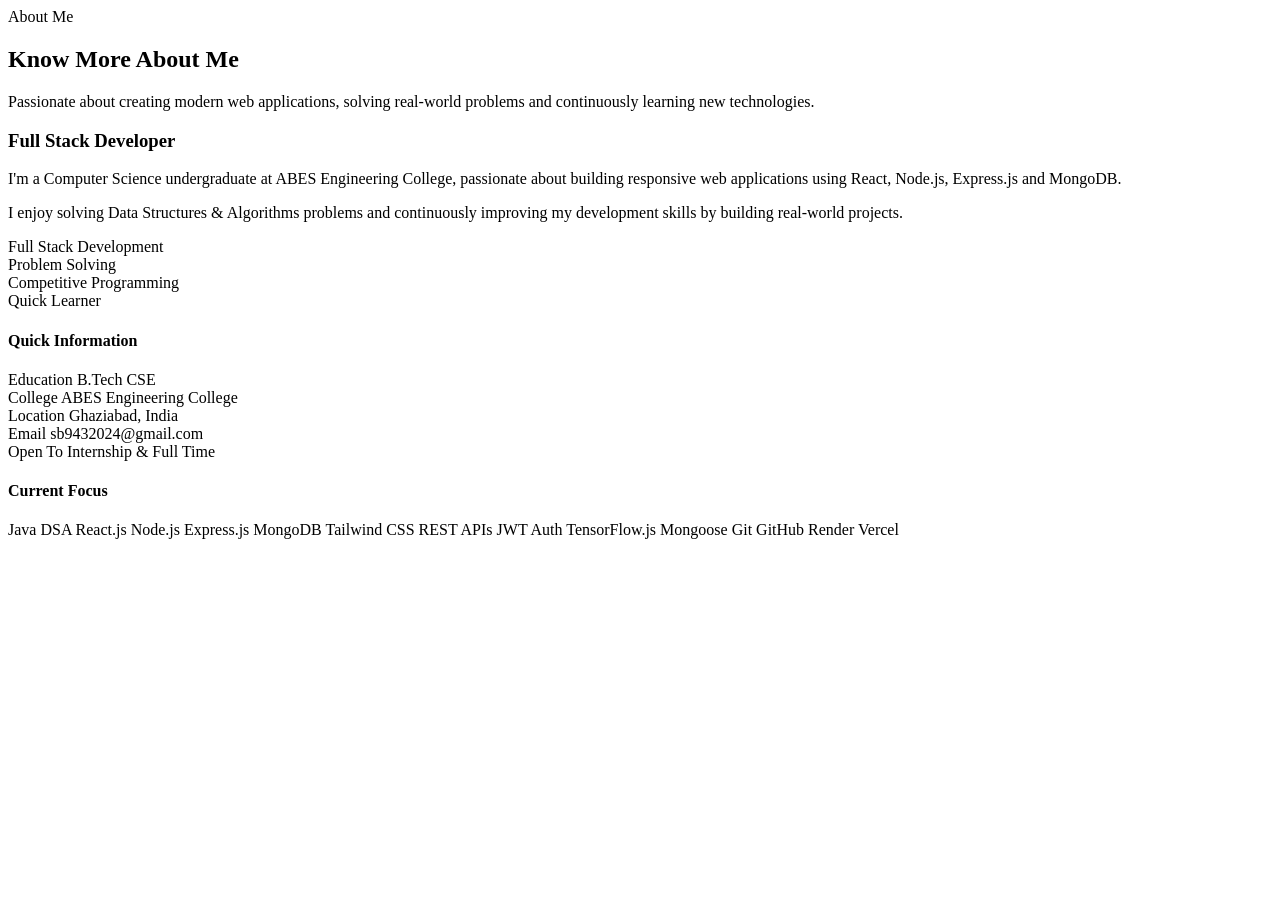
<file: components/about.html>
<!doctype html>
<html lang="en">
  <head>
    <meta charset="UTF-8" />
    <meta name="viewport" content="width=device-width, initial-scale=1.0" />
    <title>Document</title>
  </head>
  <body>
    <!-- ===================== ABOUT ===================== -->

    <section id="about" class="py-24 px-6">
      <div class="max-w-7xl mx-auto">
        <!-- Heading -->

        <div class="text-center mb-16">
          <span class="text-blue-400 font-semibold tracking-widest uppercase">
            About Me
          </span>

          <h2 class="mt-3 text-4xl md:text-5xl font-bold">
            Know More
            <span class="gradient-text">About Me</span>
          </h2>

          <p class="mt-5 max-w-2xl mx-auto text-slate-400 leading-8">
            Passionate about creating modern web applications, solving
            real-world problems and continuously learning new technologies.
          </p>
        </div>

        <div class="grid lg:grid-cols-2 gap-12 items-start">
          <!-- Left -->

          <div class="glass rounded-3xl p-8">
            <h3 class="text-3xl font-bold">Full Stack Developer</h3>

            <p class="mt-6 text-slate-400 leading-8">
              I'm a Computer Science undergraduate at ABES Engineering College,
              passionate about building responsive web applications using React,
              Node.js, Express.js and MongoDB.
            </p>

            <p class="mt-5 text-slate-400 leading-8">
              I enjoy solving Data Structures & Algorithms problems and
              continuously improving my development skills by building
              real-world projects.
            </p>

            <!-- Highlights -->

            <div class="grid sm:grid-cols-2 gap-5 mt-10">
              <div class="flex items-center gap-3">
                <i class="fa-solid fa-circle-check text-green-400"></i>

                <span>Full Stack Development</span>
              </div>

              <div class="flex items-center gap-3">
                <i class="fa-solid fa-circle-check text-green-400"></i>

                <span>Problem Solving</span>
              </div>

              <div class="flex items-center gap-3">
                <i class="fa-solid fa-circle-check text-green-400"></i>

                <span>Competitive Programming</span>
              </div>

              <div class="flex items-center gap-3">
                <i class="fa-solid fa-circle-check text-green-400"></i>

                <span>Quick Learner</span>
              </div>
            </div>
          </div>

          <!-- Right -->

          <div class="grid gap-6">
            <div class="glass rounded-3xl p-6">
              <h4 class="text-xl font-semibold mb-5">Quick Information</h4>

              <div class="space-y-4">
                <div
                  class="flex justify-between border-b border-slate-800 pb-3"
                >
                  <span class="text-slate-400">Education</span>
                  <span>B.Tech CSE</span>
                </div>

                <div
                  class="flex justify-between border-b border-slate-800 pb-3"
                >
                  <span class="text-slate-400">College</span>
                  <span>ABES Engineering College</span>
                </div>

                <div
                  class="flex justify-between border-b border-slate-800 pb-3"
                >
                  <span class="text-slate-400">Location</span>
                  <span>Ghaziabad, India</span>
                </div>

                <div
                  class="flex justify-between border-b border-slate-800 pb-3"
                >
                  <span class="text-slate-400">Email</span>
                  <span class="text-blue-400"> sb9432024@gmail.com </span>
                </div>

                <div class="flex justify-between">
                  <span class="text-slate-400">Open To</span>
                  <span class="text-green-400"> Internship & Full Time </span>
                </div>
              </div>
            </div>

            <!-- Current Focus -->

            <div class="glass rounded-3xl p-6">
              <h4 class="text-xl font-semibold mb-5">Current Focus</h4>

              <div class="flex flex-wrap gap-3">
                <span class="skill-chip">Java</span>
                <span class="skill-chip">DSA</span>
                <span class="skill-chip">React.js</span>
                <span class="skill-chip">Node.js</span>
                <span class="skill-chip">Express.js</span>
                <span class="skill-chip">MongoDB</span>
                <span class="skill-chip">Tailwind CSS</span>
                <span class="skill-chip">REST APIs</span>
                <span class="skill-chip">JWT Auth</span>
                <span class="skill-chip">TensorFlow.js</span>
                <span class="skill-chip">Mongoose</span>
                <span class="skill-chip">Git</span>
                <span class="skill-chip">GitHub</span>
                <span class="skill-chip">Render</span>
                <span class="skill-chip">Vercel</span>
              </div>
            </div>
          </div>
        </div>
      </div>
    </section>
  </body>
</html>
</file>
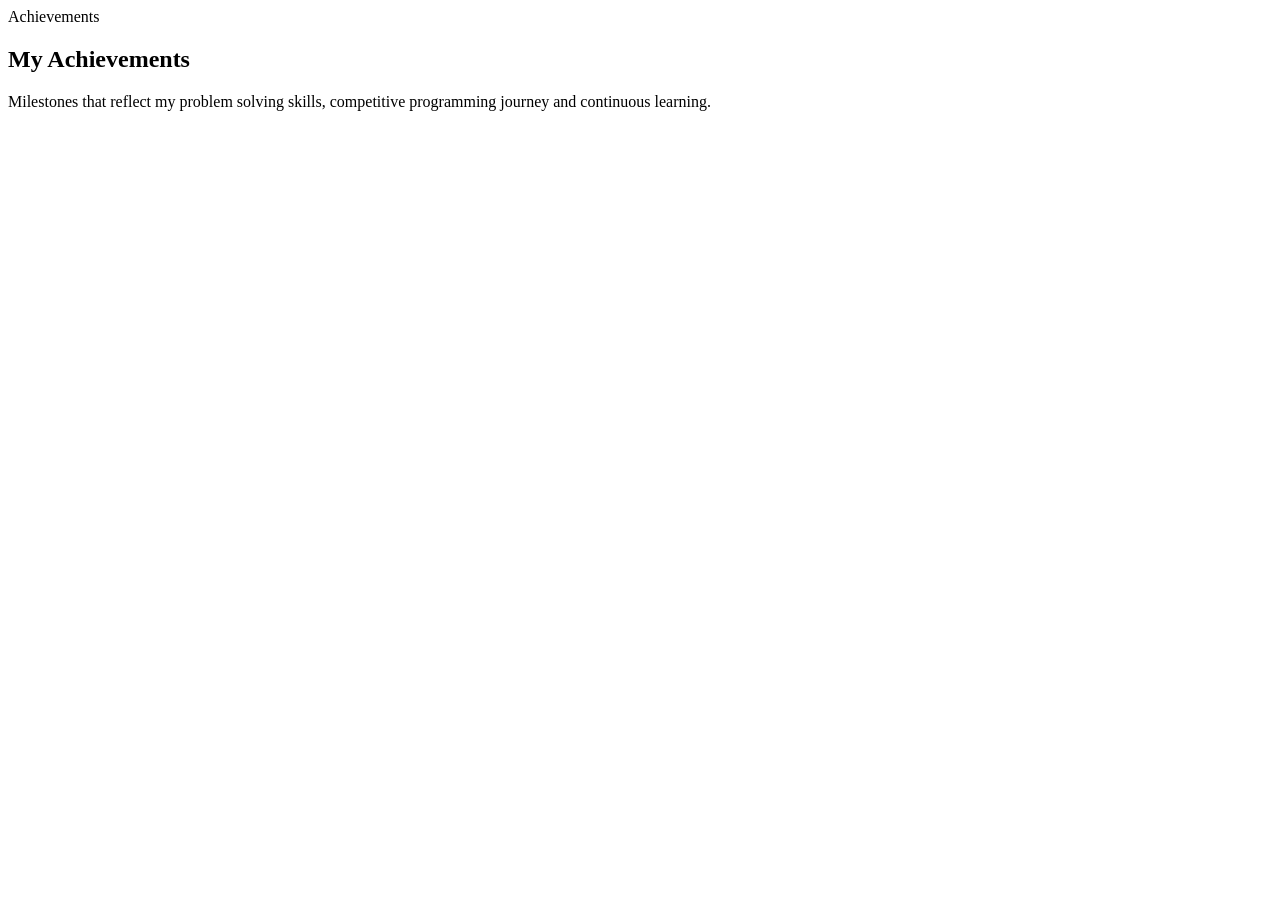
<file: components/achievements.html>
<!doctype html>
<html lang="en">
  <head>
    <meta charset="UTF-8" />
    <meta name="viewport" content="width=device-width, initial-scale=1.0" />
    <title>Document</title>
  </head>
  <body>
    <!-- ===================== ACHIEVEMENTS ===================== -->

    <section id="achievements" class="py-24 px-6">
      <div class="max-w-7xl mx-auto">
        <div class="text-center">
          <span class="text-blue-400 uppercase tracking-[4px] font-semibold">
            Achievements
          </span>

          <h2 class="mt-4 text-4xl md:text-5xl font-bold">
            My <span class="gradient-text">Achievements</span>
          </h2>

          <p class="mt-6 max-w-2xl mx-auto text-slate-400 leading-8">
            Milestones that reflect my problem solving skills, competitive
            programming journey and continuous learning.
          </p>
        </div>

        <div
          id="achievements-container"
          class="grid md:grid-cols-2 xl:grid-cols-3 gap-8 mt-16"
        ></div>
      </div>
    </section>
  </body>
</html>
</file>
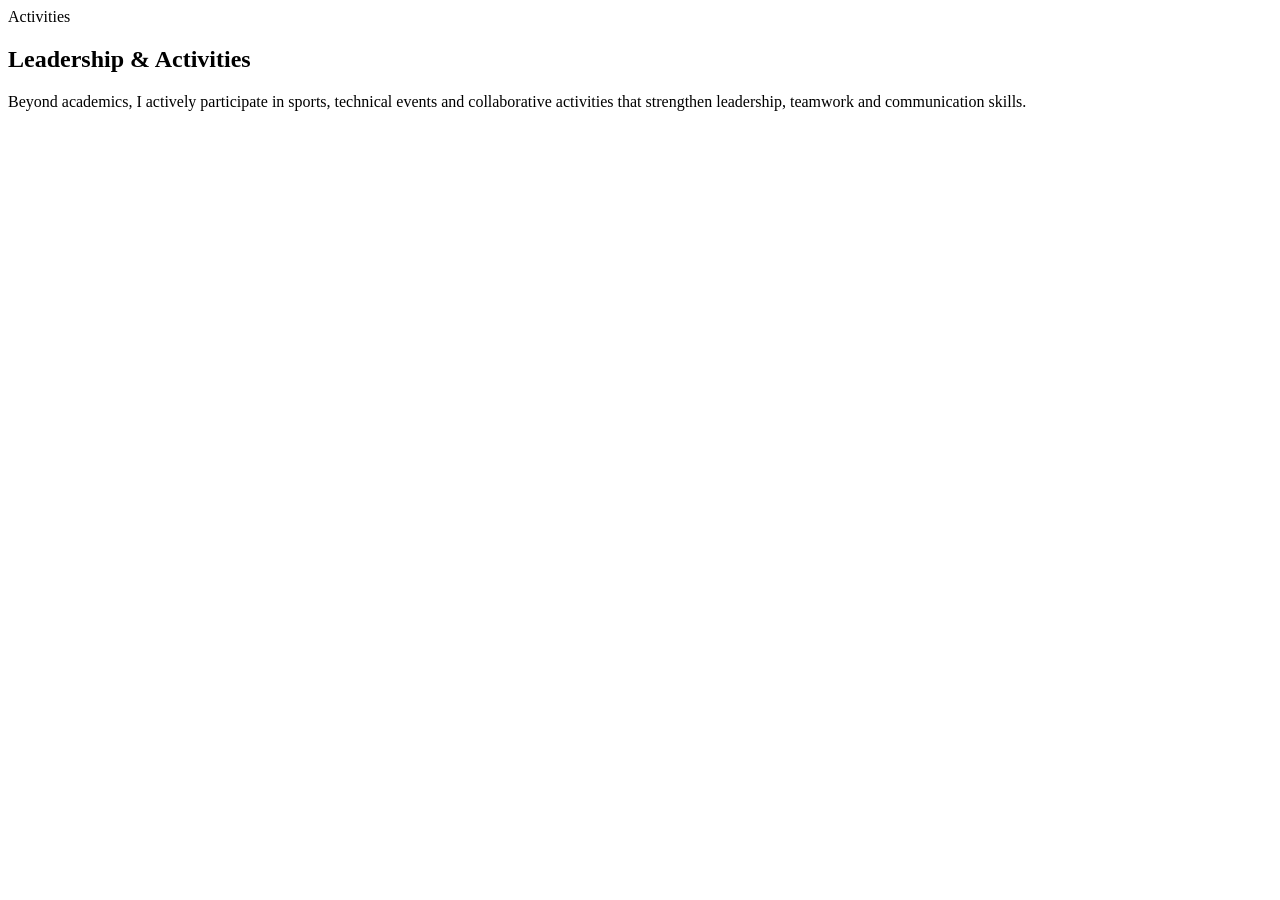
<file: components/activities.html>
<!doctype html>
<html lang="en">
  <head>
    <meta charset="UTF-8" />
    <meta name="viewport" content="width=device-width, initial-scale=1.0" />
    <title>Document</title>
  </head>
  <body>
    <!-- ===================== ACTIVITIES ===================== -->

    <section id="activities" class="py-24 px-6">
      <div class="max-w-7xl mx-auto">
        <div class="text-center">
          <span class="text-blue-400 uppercase tracking-[4px] font-semibold">
            Activities
          </span>

          <h2 class="mt-4 text-4xl md:text-5xl font-bold">
            Leadership & <span class="gradient-text">Activities</span>
          </h2>

          <p class="mt-6 max-w-2xl mx-auto text-slate-400 leading-8">
            Beyond academics, I actively participate in sports, technical events
            and collaborative activities that strengthen leadership, teamwork
            and communication skills.
          </p>
        </div>

        <div id="activities-container" class="relative mt-20"></div>
      </div>
    </section>
  </body>
</html>
</file>
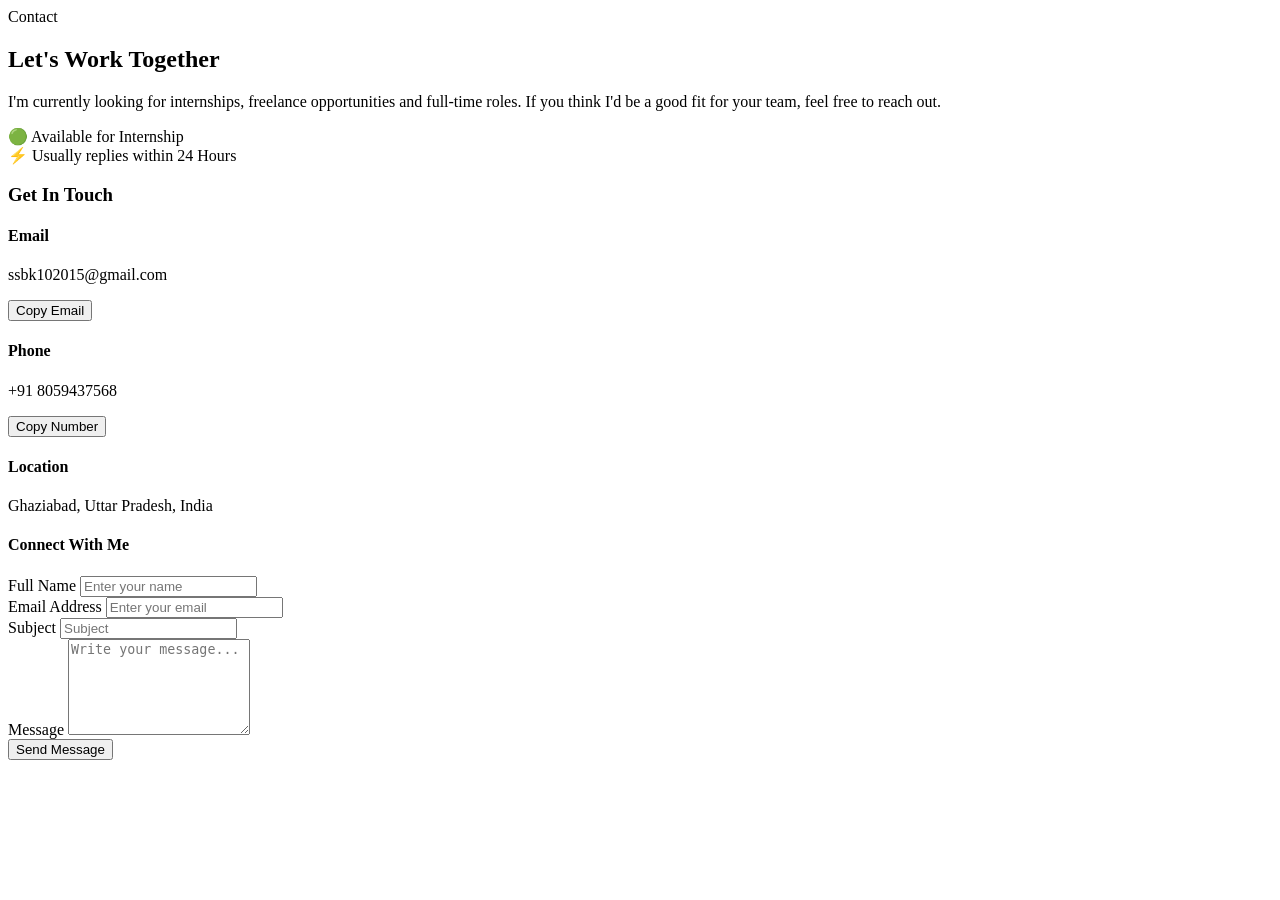
<file: components/contact.html>
<!doctype html>
<html lang="en">
  <head>
    <meta charset="UTF-8" />
    <meta name="viewport" content="width=device-width, initial-scale=1.0" />
    <title>Document</title>
  </head>
  <body>
    <!-- ================= CONTACT ================= -->

    <section id="contact" class="py-24 px-6">
      <div class="max-w-7xl mx-auto">
        <div class="text-center mb-16">
          <span class="text-blue-400 uppercase tracking-[0.3em] font-semibold"
            >Contact</span
          >

          <h2 class="mt-4 text-4xl md:text-5xl font-bold">
            Let's <span class="gradient-text">Work Together</span>
          </h2>

          <p class="mt-6 max-w-3xl mx-auto text-slate-400 text-lg leading-8">
            I'm currently looking for internships, freelance opportunities and
            full-time roles. If you think I'd be a good fit for your team, feel
            free to reach out.
          </p>
          <div class="mt-8 flex flex-wrap justify-center gap-4">
            <div
              class="px-5 py-3 rounded-full bg-green-500/10 border border-green-500/20 text-green-400 text-sm font-medium"
            >
              🟢 Available for Internship
            </div>
  
            <div
              class="px-5 py-3 rounded-full bg-blue-500/10 border border-blue-500/20 text-blue-400 text-sm font-medium"
            >
              ⚡ Usually replies within 24 Hours
            </div>
          </div>
        </div>

        <div class="grid lg:grid-cols-2 gap-12 items-start">
          <!-- ================= LEFT ================= -->

          <div class="glass rounded-3xl p-8">
            <h3 class="text-3xl font-bold mb-8">Get In Touch</h3>

            <div class="space-y-6">
              <div class="flex items-start gap-5">
                <div
                  class="w-14 h-14 rounded-2xl bg-blue-500/10 flex items-center justify-center text-blue-400 text-xl"
                >
                  <i class="fa-solid fa-envelope"></i>
                </div>

                <div>
                  <h4 class="font-semibold text-lg">Email</h4>

                  <p class="text-slate-400">ssbk102015@gmail.com</p>

                  <button
                    onclick="copyEmail()"
                    class="mt-2 text-blue-400 text-sm hover:text-white duration-300"
                  >
                    Copy Email
                  </button>
                </div>
              </div>

              <div class="flex items-start gap-5">
                <div
                  class="w-14 h-14 rounded-2xl bg-blue-500/10 flex items-center justify-center text-blue-400 text-xl"
                >
                  <i class="fa-solid fa-phone"></i>
                </div>

                <div>
                  <h4 class="font-semibold text-lg">Phone</h4>

                  <p class="text-slate-400">+91 8059437568</p>

                  <button
                    onclick="copyPhone()"
                    class="mt-2 text-blue-400 text-sm hover:text-white duration-300"
                  >
                    Copy Number
                  </button>
                </div>
              </div>

              <div class="flex items-start gap-5">
                <div
                  class="w-14 h-14 rounded-2xl bg-blue-500/10 flex items-center justify-center text-blue-400 text-xl"
                >
                  <i class="fa-solid fa-location-dot"></i>
                </div>

                <div>
                  <h4 class="font-semibold text-lg">Location</h4>

                  <p class="text-slate-400">Ghaziabad, Uttar Pradesh, India</p>
                </div>
              </div>
            </div>

            <div class="border-t border-slate-700 my-10"></div>

            <h4 class="font-semibold text-lg mb-5">Connect With Me</h4>

            <div class="flex gap-4 flex-wrap">
              <a
                href="https://github.com/Sonubhardwaj2003"
                target="_blank"
                class="social-btn"
              >
                <i class="fab fa-github"></i>
              </a>

              <a
                href="https://www.linkedin.com/in/sonu-bhardwaj-3363742ab/"
                target="_blank"
                class="social-btn"
              >
                <i class="fab fa-linkedin-in"></i>
              </a>

              <a
                href="https://leetcode.com/u/Sonu_2015/"
                target="_blank"
                class="social-btn"
              >
                <i class="fa-solid fa-code"></i>
              </a>

              <a
                href="assets/resume/Sonu_Bhardwaj_Resume.pdf"
                download
                class="social-btn"
              >
                <i class="fa-solid fa-download"></i>
              </a>
            </div>
          </div>

          <!-- ================= RIGHT ================= -->

          <div class="glass rounded-3xl p-8">
            <form id="contactForm" class="space-y-6">
              <div>
                <label class="block mb-2 font-medium"> Full Name </label>

                <input
                  type="text"
                  name="from_name"
                  placeholder="Enter your name"
                  required
                  class="contact-input"
                />
              </div>

              <div>
                <label class="block mb-2 font-medium"> Email Address </label>

                <input
                  type="email"
                  name="from_email"
                  placeholder="Enter your email"
                  required
                  class="contact-input"
                />
              </div>

              <div>
                <label class="block mb-2 font-medium"> Subject </label>

                <input
                  type="text"
                  name="subject"
                  placeholder="Subject"
                  required
                  class="contact-input"
                />
              </div>

              <div>
                <label class="block mb-2 font-medium"> Message </label>

                <textarea
                  name="message"
                  rows="6"
                  placeholder="Write your message..."
                  required
                  class="contact-input resize-none"
                ></textarea>
              </div>

              <button id="sendBtn" type="submit" class="primary-btn w-full">
                <span id="btnText">
                  <i class="fa-solid fa-paper-plane"></i>
                  Send Message
                </span>
              </button>
            </form>
          </div>
        </div>
      </div>
    </section>

    <!-- Toast -->

    <div
      id="toast"
      class="fixed bottom-8 right-8 hidden px-6 py-4 rounded-xl bg-slate-900 border border-slate-700 shadow-2xl z-50"
    >
      <span id="toastText"></span>
    </div>
  </body>
</html>
</file>
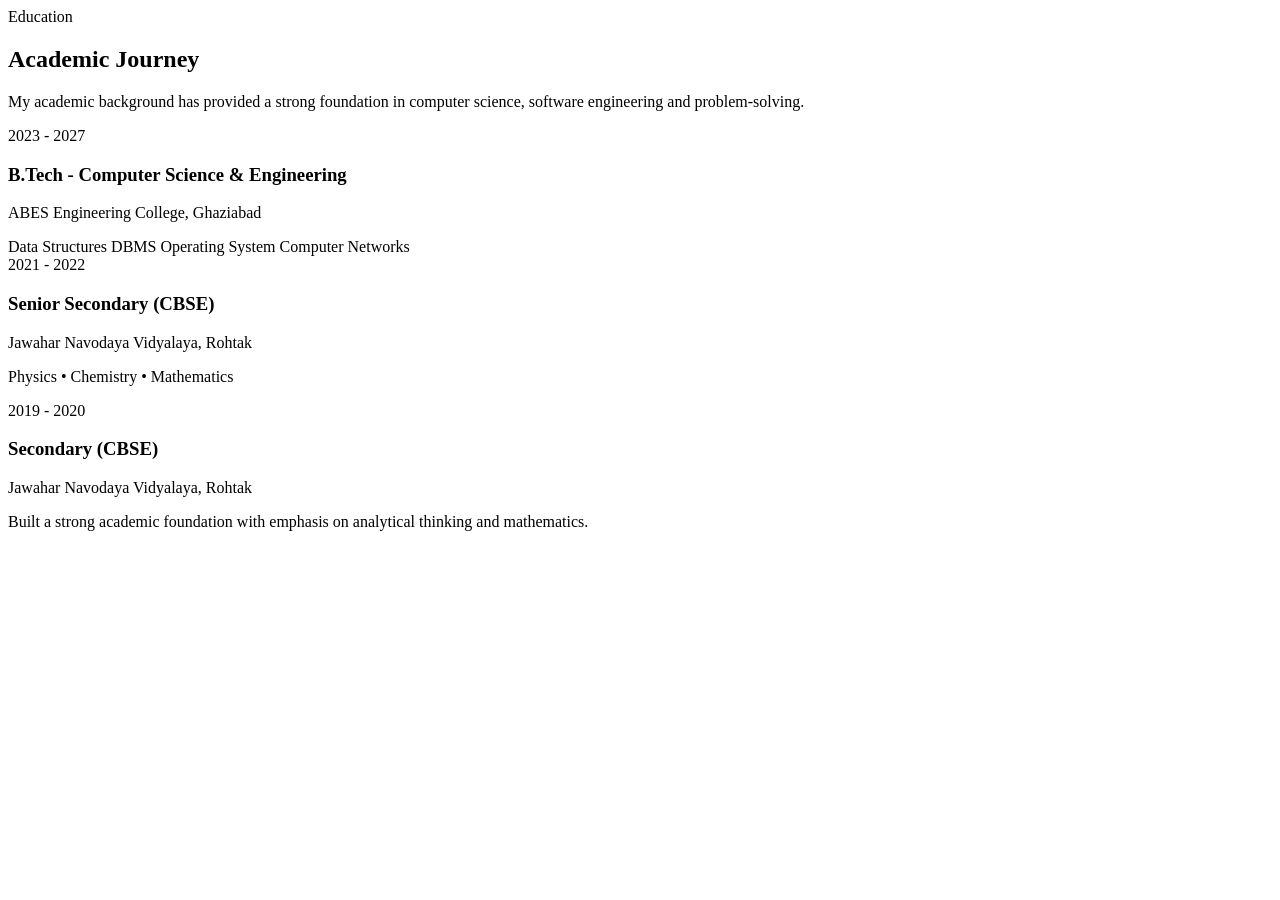
<file: components/education.html>
<!doctype html>
<html lang="en">
  <head>
    <meta charset="UTF-8" />
    <meta name="viewport" content="width=device-width, initial-scale=1.0" />
    <title>Document</title>
  </head>
  <body>
    <!-- ===================== EDUCATION ===================== -->

    <section id="education" class="py-24 px-6">
      <div class="max-w-7xl mx-auto">
        <!-- Heading -->

        <div class="text-center mb-16">
          <span class="text-blue-400 font-semibold tracking-widest uppercase">
            Education
          </span>

          <h2 class="mt-3 text-4xl md:text-5xl font-bold">
            Academic <span class="gradient-text">Journey</span>
          </h2>

          <p class="mt-5 max-w-2xl mx-auto text-slate-400 leading-8">
            My academic background has provided a strong foundation in computer
            science, software engineering and problem-solving.
          </p>
        </div>

        <!-- Timeline -->

        <div class="relative max-w-5xl mx-auto">
          <!-- Line -->

          <div
            class="absolute left-4 md:left-1/2 top-0 bottom-0 w-1 bg-slate-800 -translate-x-1/2"
          ></div>

          <!-- B.Tech -->

          <div class="relative mb-14 md:flex md:items-center">
            <div class="hidden md:block md:w-1/2"></div>

            <div
              class="absolute left-4 md:left-1/2 w-5 h-5 rounded-full bg-blue-500 border-4 border-slate-950 -translate-x-1/2"
            ></div>

            <div class="ml-12 md:ml-10 md:w-1/2">
              <div class="glass rounded-3xl p-7 hover-card">
                <span class="text-sm text-blue-400 font-medium">
                  2023 - 2027
                </span>

                <h3 class="mt-2 text-2xl font-bold">
                  B.Tech - Computer Science & Engineering
                </h3>

                <p class="mt-2 text-slate-400">
                  ABES Engineering College, Ghaziabad
                </p>

                <div class="flex flex-wrap gap-2 mt-5">
                  <span class="edu-chip">Data Structures</span>

                  <span class="edu-chip">DBMS</span>

                  <span class="edu-chip">Operating System</span>

                  <span class="edu-chip">Computer Networks</span>
                </div>
              </div>
            </div>
          </div>

          <!-- Class 12 -->

          <div
            class="relative mb-14 md:flex md:flex-row-reverse md:items-center"
          >
            <div class="hidden md:block md:w-1/2"></div>

            <div
              class="absolute left-4 md:left-1/2 w-5 h-5 rounded-full bg-cyan-400 border-4 border-slate-950 -translate-x-1/2"
            ></div>

            <div class="ml-12 md:mr-10 md:ml-0 md:w-1/2">
              <div class="glass rounded-3xl p-7 hover-card">
                <span class="text-sm text-cyan-400 font-medium">
                  2021 - 2022
                </span>

                <h3 class="mt-2 text-2xl font-bold">Senior Secondary (CBSE)</h3>

                <p class="mt-2 text-slate-400">
                  Jawahar Navodaya Vidyalaya, Rohtak
                </p>

                <p class="mt-5 text-slate-400">
                  Physics • Chemistry • Mathematics
                </p>
              </div>
            </div>
          </div>

          <!-- Class 10 -->

          <div class="relative md:flex md:items-center">
            <div class="hidden md:block md:w-1/2"></div>

            <div
              class="absolute left-4 md:left-1/2 w-5 h-5 rounded-full bg-purple-400 border-4 border-slate-950 -translate-x-1/2"
            ></div>

            <div class="ml-12 md:ml-10 md:w-1/2">
              <div class="glass rounded-3xl p-7 hover-card">
                <span class="text-sm text-purple-400 font-medium">
                  2019 - 2020
                </span>

                <h3 class="mt-2 text-2xl font-bold">Secondary (CBSE)</h3>

                <p class="mt-2 text-slate-400">
                  Jawahar Navodaya Vidyalaya, Rohtak
                </p>

                <p class="mt-5 text-slate-400">
                  Built a strong academic foundation with emphasis on analytical
                  thinking and mathematics.
                </p>
              </div>
            </div>
          </div>
        </div>
      </div>
    </section>
  </body>
</html>
</file>
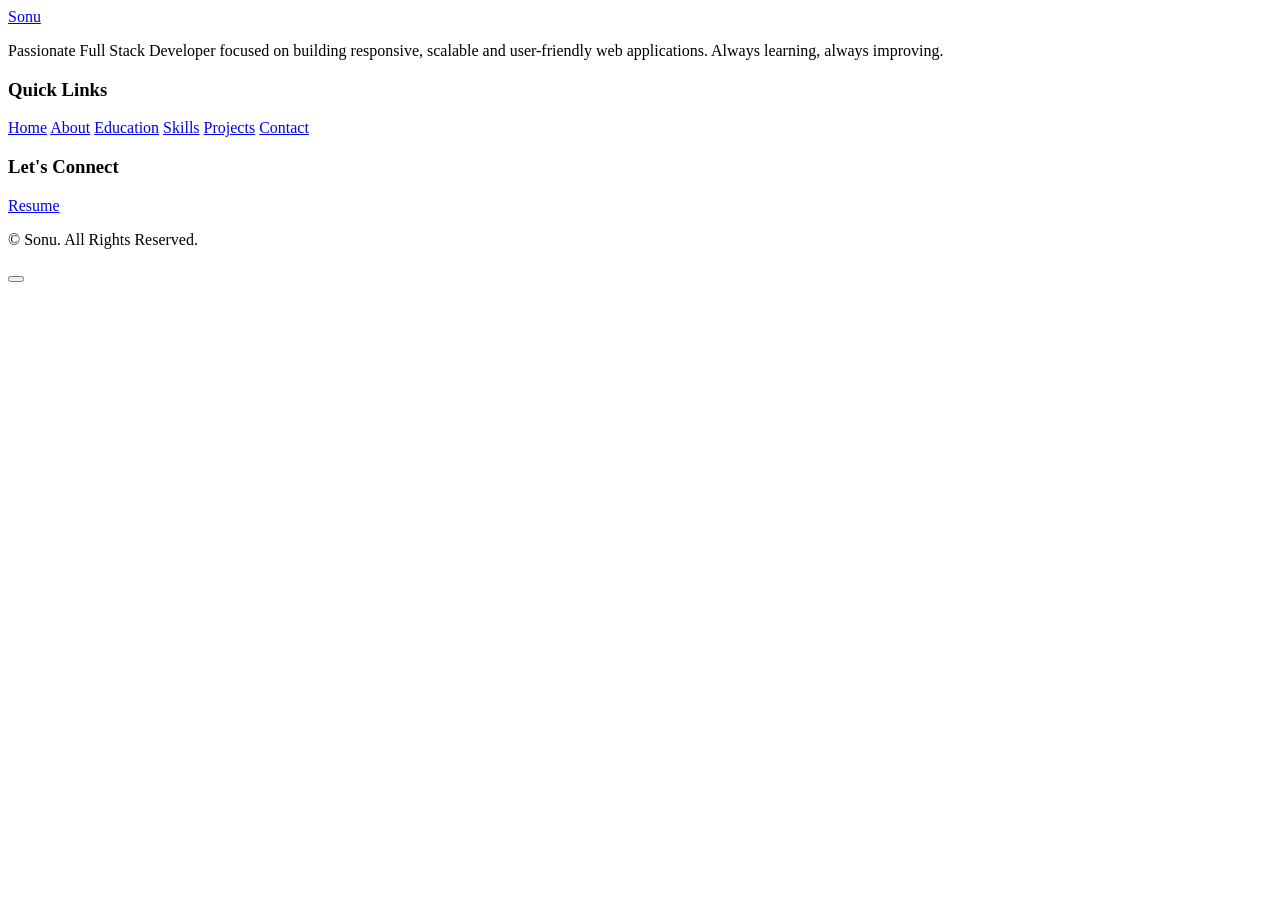
<file: components/footer.html>
<!doctype html>
<html lang="en">
  <head>
    <meta charset="UTF-8" />
    <meta name="viewport" content="width=device-width, initial-scale=1.0" />
    <title>Document</title>
  </head>
  <body>
    <!-- ================= FOOTER ================= -->

    <footer class="border-t border-slate-800 mt-20">
      <div class="max-w-7xl mx-auto px-6 py-16">
        <div class="grid lg:grid-cols-3 gap-12">
          <!-- LEFT -->

          <div>
            <a href="#hero" class="text-3xl font-bold">
              <span class="text-blue-500">Sonu</span>
            </a>

            <p class="mt-6 text-slate-400 leading-8">
              Passionate Full Stack Developer focused on building responsive,
              scalable and user-friendly web applications. Always learning,
              always improving.
            </p>
          </div>

          <!-- QUICK LINKS -->

          <div>
            <h3 class="text-xl font-semibold mb-6">Quick Links</h3>

            <div class="grid grid-cols-2 gap-4">
              <a href="#hero" class="footer-link">Home</a>

              <a href="#about" class="footer-link">About</a>

              <a href="#education" class="footer-link">Education</a>

              <a href="#skills" class="footer-link">Skills</a>

              <a href="#projects" class="footer-link">Projects</a>

              <a href="#contact" class="footer-link">Contact</a>
            </div>
          </div>

          <!-- SOCIAL -->

          <div>
            <h3 class="text-xl font-semibold mb-6">Let's Connect</h3>

            <div class="flex gap-4">
              <a href="mailto:sb59437568@gmail.com" class="footer-social">
                <i class="fa-solid fa-envelope"></i>
              </a>

              <a
                href="https://github.com/Sonubhardwaj2003"
                target="_blank"
                class="footer-social"
              >
                <i class="fa-brands fa-github"></i>
              </a>

              <a
                href="https://www.linkedin.com/in/sonu-bhardwaj-3363742ab/"
                target="_blank"
                class="footer-social"
              >
                <i class="fa-brands fa-linkedin-in"></i>
              </a>

              <a
                href="https://leetcode.com/u/Sonu_2015/"
                target="_blank"
                class="footer-social"
              >
                <i class="fa-solid fa-code"></i>
              </a>
            </div>

            <a
              href="assets/myResumeFNP.pdf"
              download
              class="primary-btn mt-8 inline-flex"
            >
              <i class="fa-solid fa-download"></i>
              Resume
            </a>
          </div>
        </div>

        <div
          class="border-t border-slate-800 mt-12 pt-8 flex flex-col md:flex-row items-center justify-between gap-5"
        >
          <p class="text-slate-400 text-center md:text-left">
            © <span id="year"></span> Sonu. All Rights Reserved.
          </p>

          <button id="scrollTop" class="footer-top">
            <i class="fa-solid fa-arrow-up"></i>
          </button>
        </div>
      </div>
    </footer>
  </body>
</html>
</file>
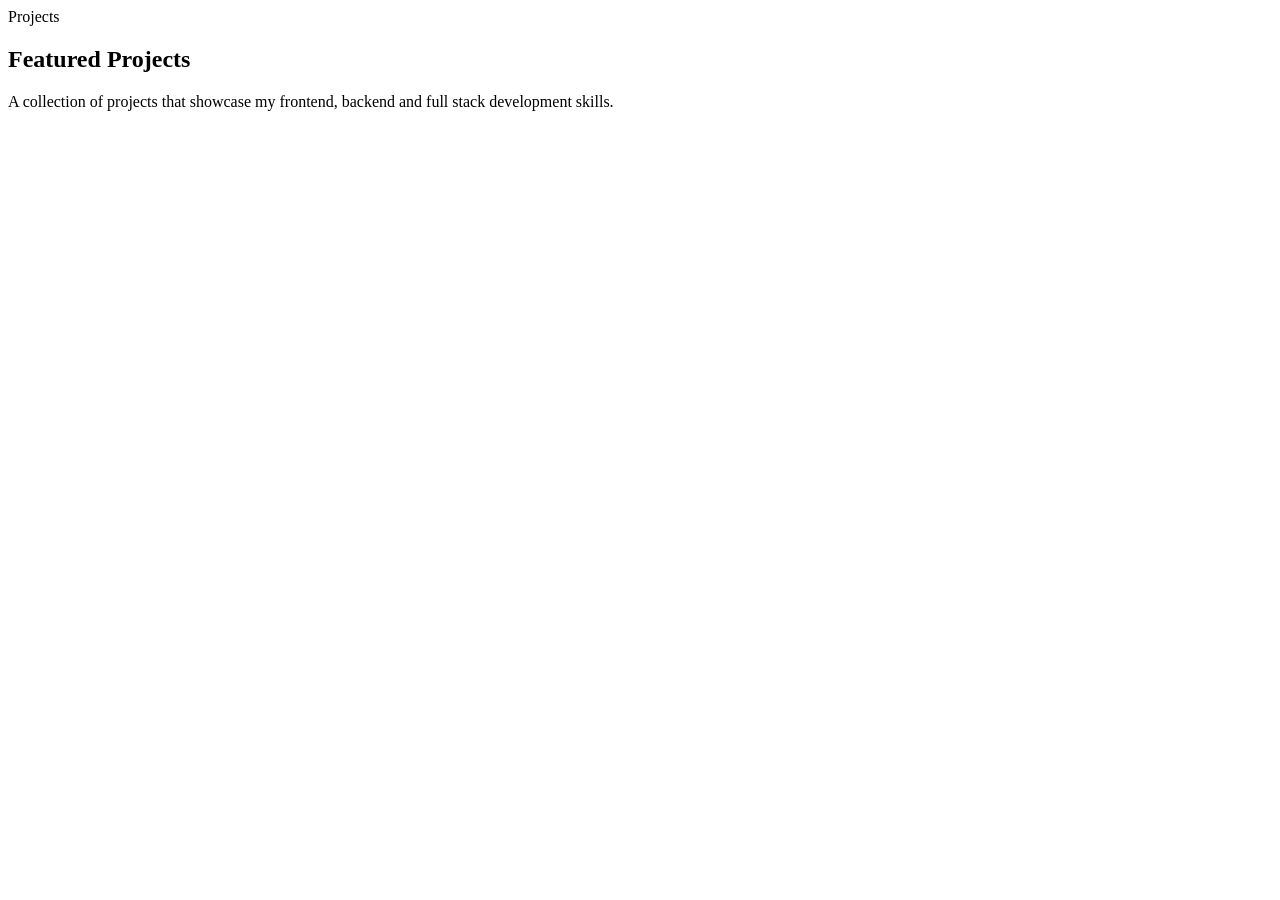
<file: components/projects.html>
<!doctype html>
<html lang="en">
  <head>
    <meta charset="UTF-8" />
    <meta name="viewport" content="width=device-width, initial-scale=1.0" />
    <title>Document</title>
  </head>
  <body>
    <!-- ===================== PROJECTS ===================== -->

    <section id="projects" class="py-24 px-6">
      <div class="max-w-7xl mx-auto">
        <div class="text-center">
          <span class="text-blue-400 uppercase tracking-[4px] font-semibold">
            Projects
          </span>

          <h2 class="mt-4 text-4xl md:text-5xl font-bold">
            Featured <span class="gradient-text">Projects</span>
          </h2>

          <p class="mt-6 max-w-2xl mx-auto text-slate-400 leading-8">
            A collection of projects that showcase my frontend, backend and full
            stack development skills.
          </p>
        </div>

        <div
          id="projects-container"
          class="grid lg:grid-cols-2 xl:grid-cols-3 gap-8 mt-16"
        ></div>
      </div>
    </section>
  </body>
</html>
</file>
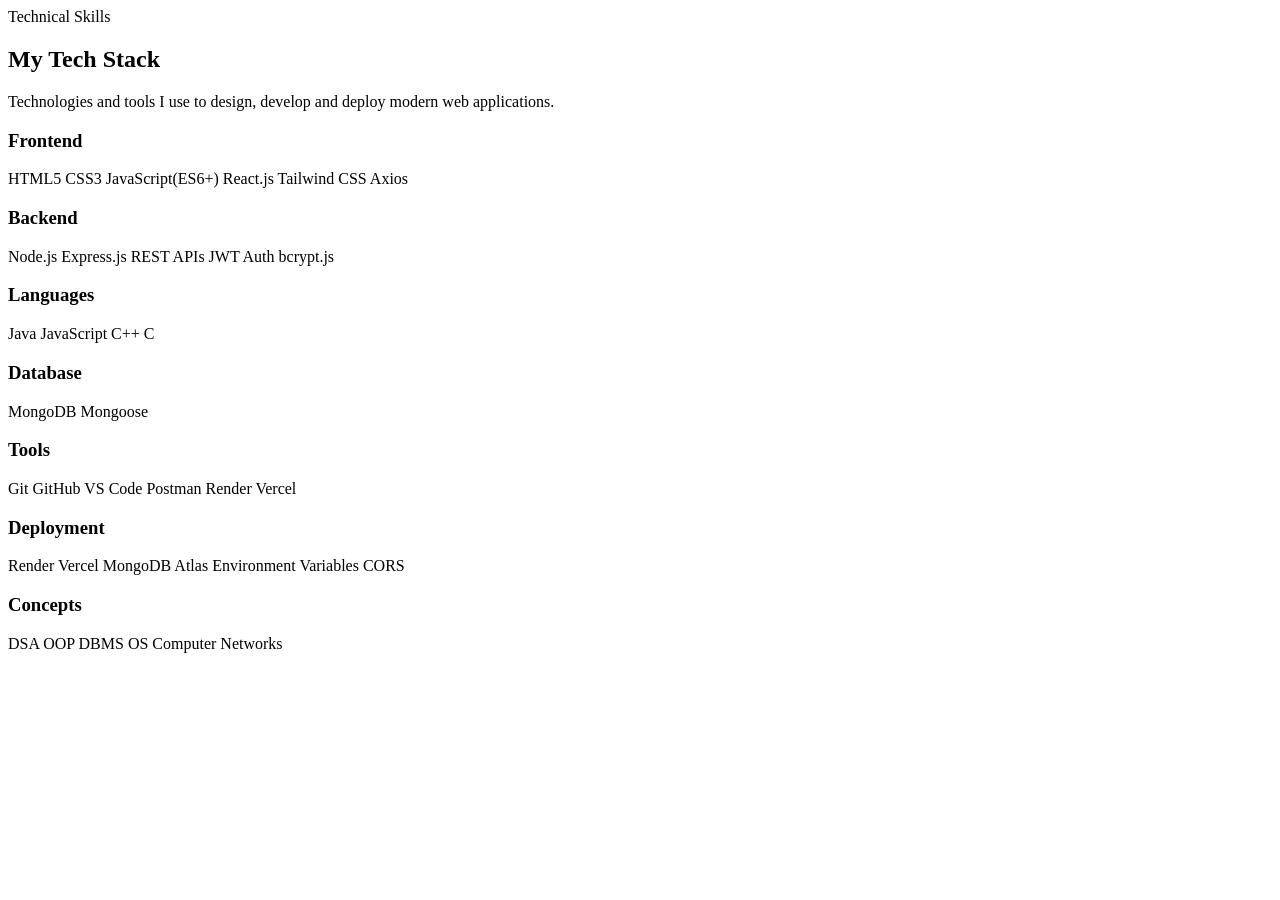
<file: components/skills.html>
<!doctype html>
<html lang="en">
  <head>
    <meta charset="UTF-8" />
    <meta name="viewport" content="width=device-width, initial-scale=1.0" />
    <title>Document</title>
  </head>
  <body>
    <!-- ===================== SKILLS ===================== -->

    <section id="skills" class="py-24 px-6">
      <div class="max-w-7xl mx-auto">
        <!-- Heading -->

        <div class="text-center mb-16">
          <span class="text-blue-400 uppercase tracking-widest font-semibold">
            Technical Skills
          </span>

          <h2 class="mt-3 text-4xl md:text-5xl font-bold">
            My <span class="gradient-text">Tech Stack</span>
          </h2>

          <p class="mt-5 max-w-2xl mx-auto text-slate-400 leading-8">
            Technologies and tools I use to design, develop and deploy modern
            web applications.
          </p>
        </div>

        <!-- Skills Grid -->

        <div class="grid md:grid-cols-2 xl:grid-cols-3 gap-8">
          <!-- Frontend -->

          <div class="glass rounded-3xl p-7 hover-card">
            <div class="flex items-center gap-4">
              <div class="skill-icon bg-blue-500/10 text-blue-400">
                <i class="fa-solid fa-display"></i>
              </div>

              <h3 class="text-2xl font-semibold">Frontend</h3>
            </div>

            <div class="flex flex-wrap gap-3 mt-7">
              <span class="skill-badge">HTML5</span>
              <span class="skill-badge">CSS3</span>
              <span class="skill-badge">JavaScript(ES6+)</span>
              <span class="skill-badge">React.js</span>
              <span class="skill-badge">Tailwind CSS</span>
              <span class="skill-badge">Axios</span>
            </div>
          </div>

          <!-- Backend -->

          <div class="glass rounded-3xl p-7 hover-card">
            <div class="flex items-center gap-4">
              <div class="skill-icon bg-green-500/10 text-green-400">
                <i class="fa-solid fa-server"></i>
              </div>

              <h3 class="text-2xl font-semibold">Backend</h3>
            </div>

            <div class="flex flex-wrap gap-3 mt-7">
              <span class="skill-badge">Node.js</span>
              <span class="skill-badge">Express.js</span>
              <span class="skill-badge">REST APIs</span>
              <span class="skill-badge">JWT Auth</span>
              <span class="skill-badge">bcrypt.js</span>
            </div>
          </div>

          <!-- Languages -->

          <div class="glass rounded-3xl p-7 hover-card">
            <div class="flex items-center gap-4">
              <div class="skill-icon bg-orange-500/10 text-orange-400">
                <i class="fa-solid fa-code"></i>
              </div>

              <h3 class="text-2xl font-semibold">Languages</h3>
            </div>

            <div class="flex flex-wrap gap-3 mt-7">
              <span class="skill-badge">Java</span>
              <span class="skill-badge">JavaScript</span>
              <span class="skill-badge">C++</span>
              <span class="skill-badge">C</span>
            </div>
          </div>

          <!-- Database -->

          <div class="glass rounded-3xl p-7 hover-card">
            <div class="flex items-center gap-4">
              <div class="skill-icon bg-cyan-500/10 text-cyan-400">
                <i class="fa-solid fa-database"></i>
              </div>

              <h3 class="text-2xl font-semibold">Database</h3>
            </div>

            <div class="flex flex-wrap gap-3 mt-7">
              <span class="skill-badge">MongoDB</span>
              <span class="skill-badge">Mongoose</span>
            </div>
          </div>

          <!-- Tools -->

          <div class="glass rounded-3xl p-7 hover-card">
            <div class="flex items-center gap-4">
              <div class="skill-icon bg-purple-500/10 text-purple-400">
                <i class="fa-solid fa-screwdriver-wrench"></i>
              </div>

              <h3 class="text-2xl font-semibold">Tools</h3>
            </div>

            <div class="flex flex-wrap gap-3 mt-7">
              <span class="skill-badge">Git</span>
              <span class="skill-badge">GitHub</span>
              <span class="skill-badge">VS Code</span>
              <span class="skill-badge">Postman</span>
              <span class="skill-badge">Render</span>
              <span class="skill-badge">Vercel</span>
            </div>
          </div>

          <!-- Deployment -->

          <div class="glass rounded-3xl p-7 hover-card">
            <div class="flex items-center gap-4">
              <div class="skill-icon bg-indigo-500/10 text-indigo-400">
                <i class="fa-solid fa-cloud-arrow-up"></i>
              </div>

              <h3 class="text-2xl font-semibold">Deployment</h3>
            </div>

            <div class="flex flex-wrap gap-3 mt-7">
              <span class="skill-badge">Render</span>
              <span class="skill-badge">Vercel</span>
              <span class="skill-badge">MongoDB Atlas</span>
              <span class="skill-badge">Environment Variables</span>
              <span class="skill-badge">CORS</span>
            </div>
          </div>

          <!-- Concepts -->

          <div class="glass rounded-3xl p-7 hover-card">
            <div class="flex items-center gap-4">
              <div class="skill-icon bg-pink-500/10 text-pink-400">
                <i class="fa-solid fa-brain"></i>
              </div>

              <h3 class="text-2xl font-semibold">Concepts</h3>
            </div>

            <div class="flex flex-wrap gap-3 mt-7">
              <span class="skill-badge">DSA</span>
              <span class="skill-badge">OOP</span>
              <span class="skill-badge">DBMS</span>
              <span class="skill-badge">OS</span>
              <span class="skill-badge">Computer Networks</span>
            </div>
          </div>
        </div>
      </div>
    </section>
  </body>
</html>
</file>
